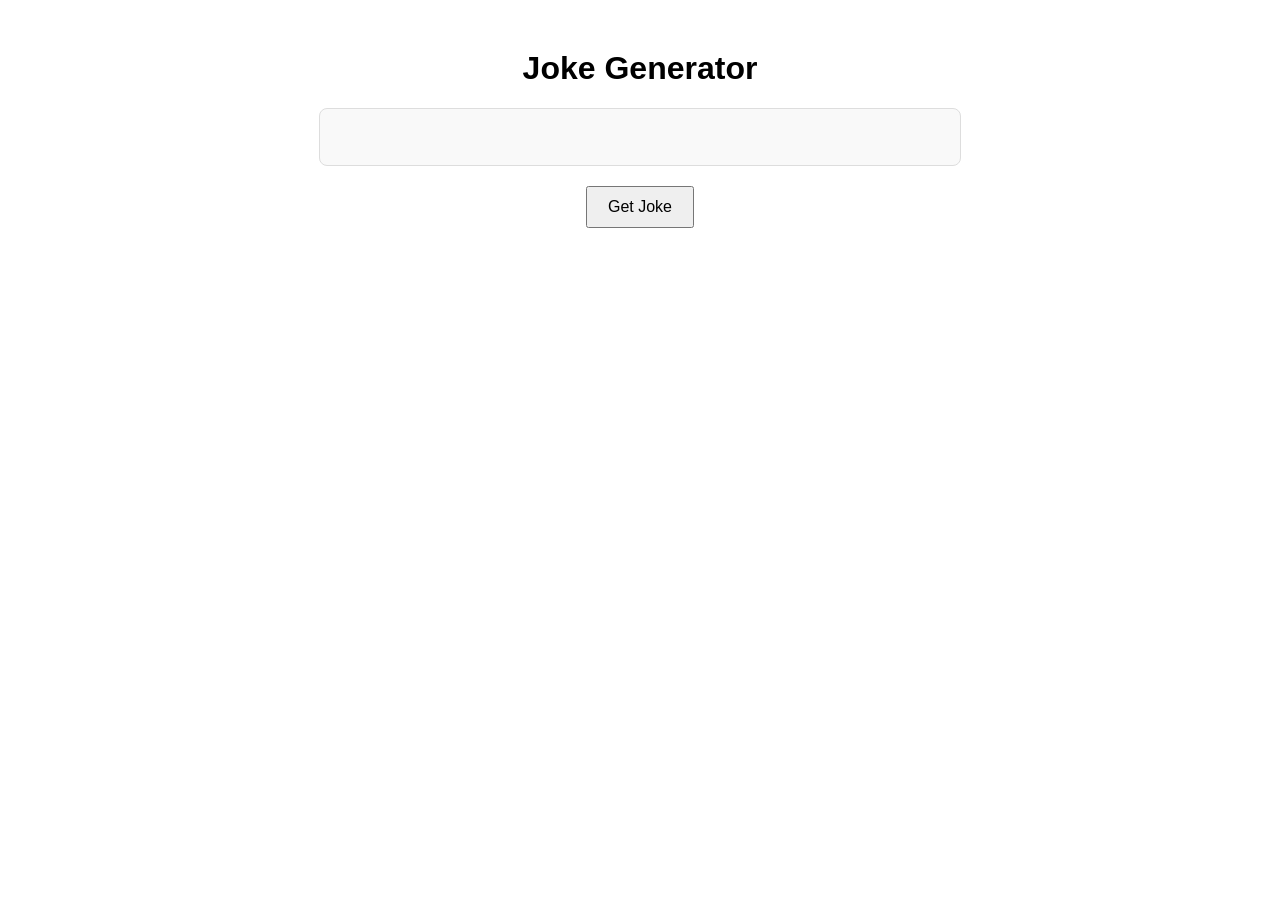
<file: index.html>
<!-- index.html -->
<!DOCTYPE html>
<html lang="en">
<head>
    <meta charset="UTF-8">
    <meta name="viewport" content="width=device-width, initial-scale=1.0">
    <title>Joke Generator</title>
    <style>
        body {
            font-family: Arial, sans-serif;
            text-align: center;
            margin: 50px;
        }

        #joke-container {
            max-width: 600px;
            margin: 20px auto;
            padding: 20px;
            border: 1px solid #ddd;
            border-radius: 8px;
            background-color: #f9f9f9;
        }

        button {
            padding: 10px 20px;
            font-size: 16px;
            cursor: pointer;
        }
    </style>
</head>
<body>
    <h1>Joke Generator</h1>

    <div id="joke-container">
        <p id="setup"></p>
        <p id="delivery"></p>
    </div>

    <button onclick="getJoke()">Get Joke</button>

    <script>
        async function getJoke() {
            try {
                const response = await fetch('http://localhost:5000/get_joke');
                const jokeData = await response.json();

                document.getElementById('setup').innerText = `Setup: ${jokeData.joke}`;
                document.getElementById('delivery').innerText = `Punchline: ${jokeData.punchline}`;
            } catch (error) {
                console.error('Failed to fetch joke:', error);
                alert('Failed to fetch joke. Please try again.');
            }
        }
    </script>
</body>
</html>
</file>
